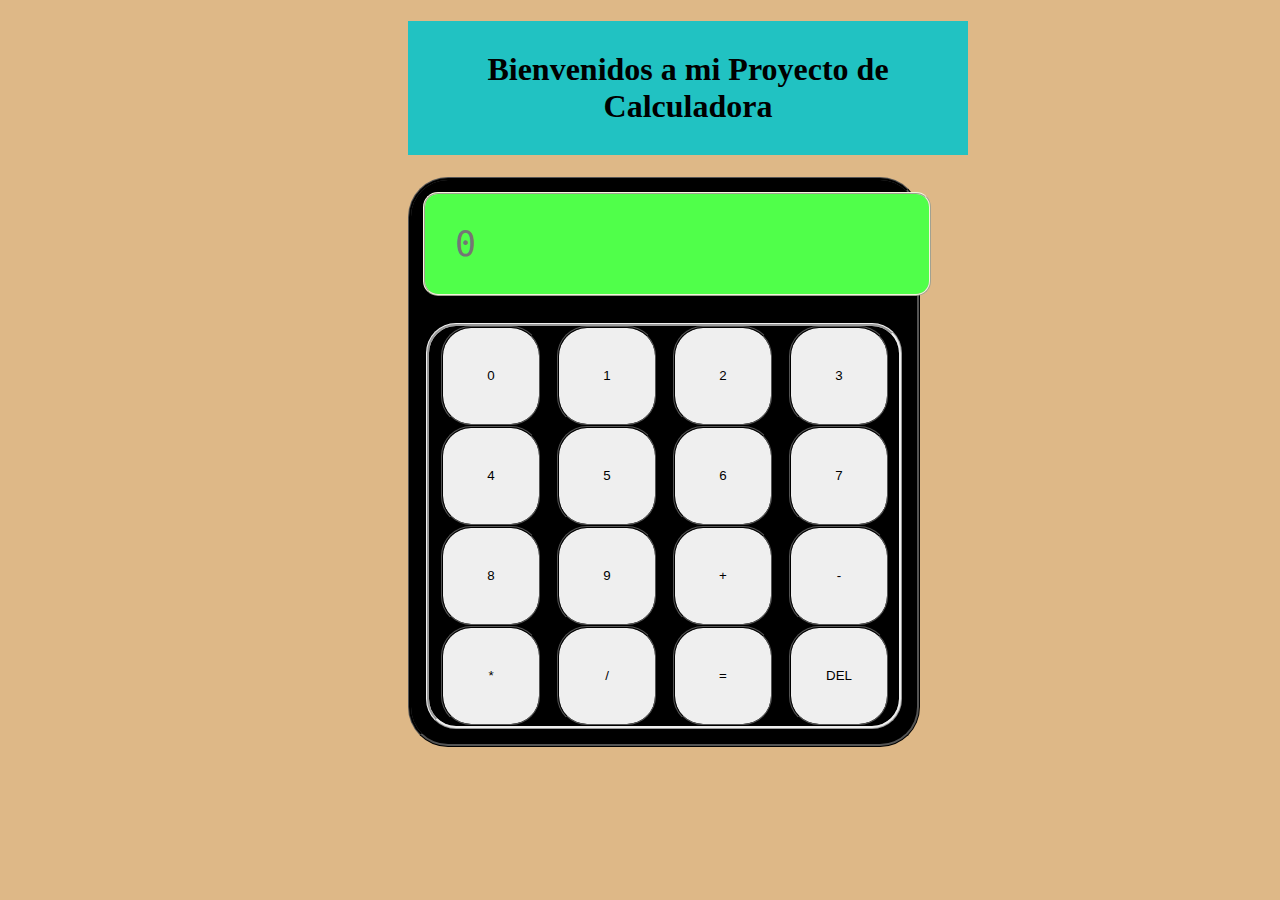
<file: Proyecto_Calculadora_JS/index.html>
<!DOCTYPE html>
<html>

    <head>
        
        <title>Proyecto Calculadora</title>
        <meta charset="UTF-8">
        <link rel="stylesheet" href="estilo_app.css">

    </head>

    <body>
            <h1 id="saludo">Bienvenidos a mi Proyecto de Calculadora </h1>

            <div class="cal_content">
                
                <form>

                    <input type="text" class="screen" placeholder= 0></input>
                    <input type="text" class="ent_A"  value="0" hidden = "True"></input>
                    <input type="text" class="ent_op"   hidden = "True"></input>
                    <input type="text" class="ent_B"  value="0" hidden = "True"></input>
                    
                    
                </form>

                <div class="content-bton">

                </div>

            </div>


            <script src="codigo.js"></script>
    </body>


</html>
</file>
<file: Proyecto_Calculadora_JS/estilo_app.css>
#saludo{
    font-family:fantasy;
    text-align: center;
    background: #21c2c2;
    width: 500px;
    display: block;
    padding: 30px;
    margin-left: 400px;
}

body{
    background-color: burlywood;
}

#btn_on{
    height: 100px;
    width: 100px;
    background-color: rgb(128, 223, 215);
    font-family: cursive;
}

#btn_on:focus{
    border-color:white;
    color: white;
    transition-duration: 2ms;
}

.screen{
    background-color: white;
    padding: 30px;
    width: 444px;
    margin: 12px;
    border-style: ridge;
    border-radius: 15px;
    border-color: beige;

}
.boton{
    height: 100px;
    width: 100px;
    margin-left: 12px;
    border-style: ridge;
    border-radius: 30px;
}

.boton:hover{
    border-color: aliceblue;
}

.cal_content{
    background-color: black;
    display: block;
    margin-left: 400px;
    border-style:ridge;
    border-radius: 40px;
    border-color: black;
    width:40%;
    height: 20%;
    

}

.content-bton{
    margin: 15px;
    border-style: ridge;
    border-radius: 30px;

}

b1{
    color: red;
}

.screen{
    font-size: 35px;
    font-family: monospace;
    background-color: rgb(80, 255, 74);
}
</file>
